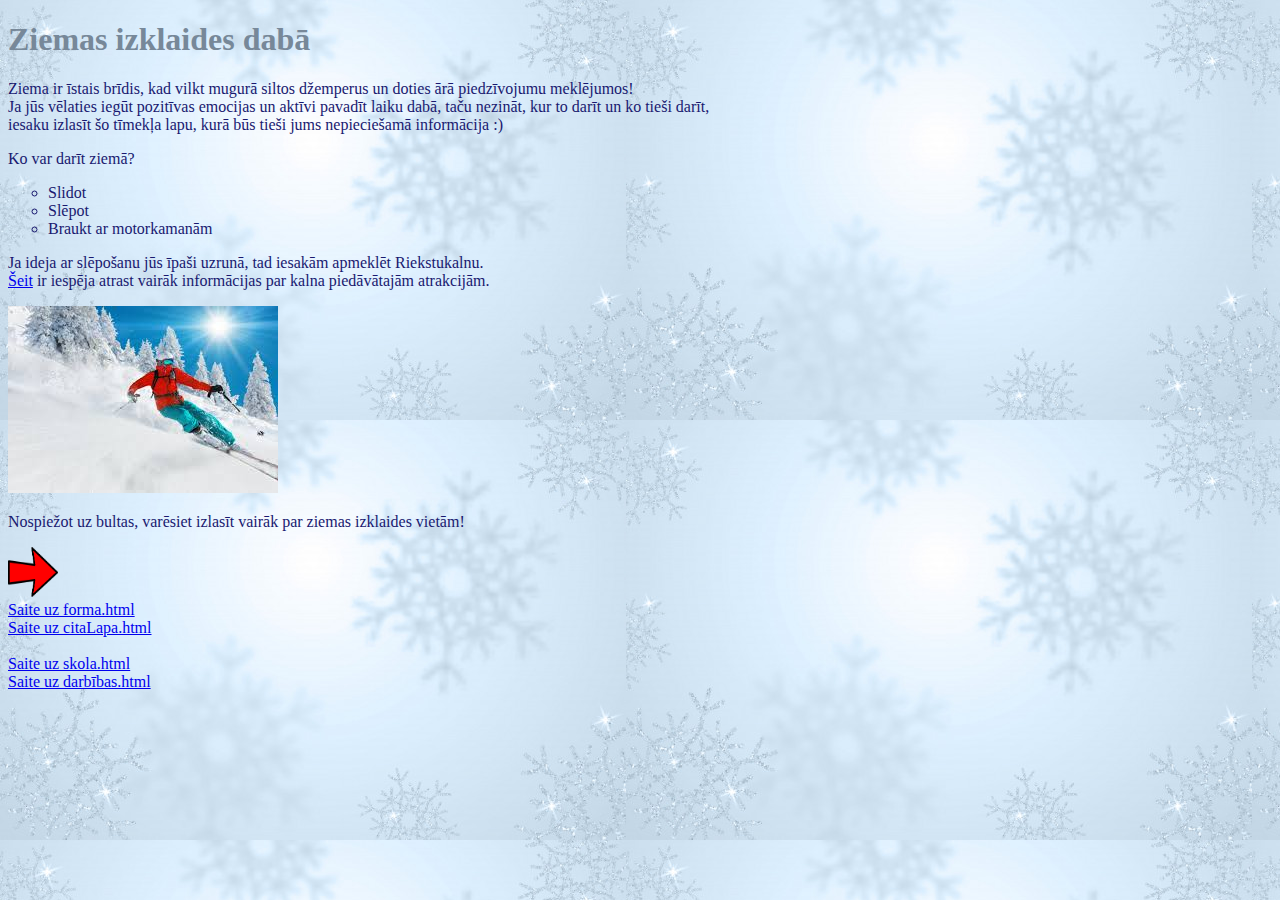
<file: index.html>
<!DOCTYPE html>
<!--
To change this license header, choose License Headers in Project Properties.
To change this template file, choose Tools | Templates
and open the template in the editor.
-->
<html>
    <head>
        <title> Ziemas izklaides dabā </title>
        <link rel='stylesheet' href='mansStils.css'>
        <meta charset="UTF-8">
        <meta name="viewport" content="width=device-width, initial-scale=1.0">
    </head>
    <body>
        <h1> Ziemas izklaides dabā</h1>
        <p> Ziema ir īstais brīdis, kad vilkt mugurā siltos džemperus un doties ārā piedzīvojumu meklējumos! <br>
            Ja jūs vēlaties iegūt pozitīvas emocijas un aktīvi pavadīt laiku dabā, taču nezināt, kur to darīt un ko tieši darīt,<br>
            iesaku izlasīt šo tīmekļa lapu, kurā būs tieši jums nepieciešamā informācija :)
        <p> Ko var darīt ziemā?
        </p>
        <ul> 
            <li>Slidot</li>
            <li>Slēpot</li>
            <li>Braukt ar motorkamanām</li>
        </ul>
        <p> Ja ideja ar slēpošanu jūs īpaši uzrunā, tad iesakām apmeklēt Riekstukalnu.<br>
     <a href="https://www.riekstukalns.lv/lv" target="_blank">Šeit</a>
            ir iespēja atrast vairāk informācijas par kalna piedāvātajām
            atrakcijām.
         </p>    
        <img src="skiing.jpg" alt="skiing">
        <p> Nospiežot uz bultas, varēsiet izlasīt vairāk par ziemas izklaides vietām!
        </p>
        <a href="adreses.html">
            <img src="bulta.png" alt="uz tabulu" style="width:50px;height:50px;"> <br>
            </a>
            <a href="forma.html" target="_blank">Saite uz forma.html</a> <br>
            <a href="citaLapa.html" target="_blank">Saite uz citaLapa.html</a> <br>
            <br>
            <a href="skola.html" target="_blank">Saite uz skola.html</a> <br>
            <a href="darbibas.html" target="_blank">Saite uz darbības.html</a> <br>
    </body>
</html>
</file>
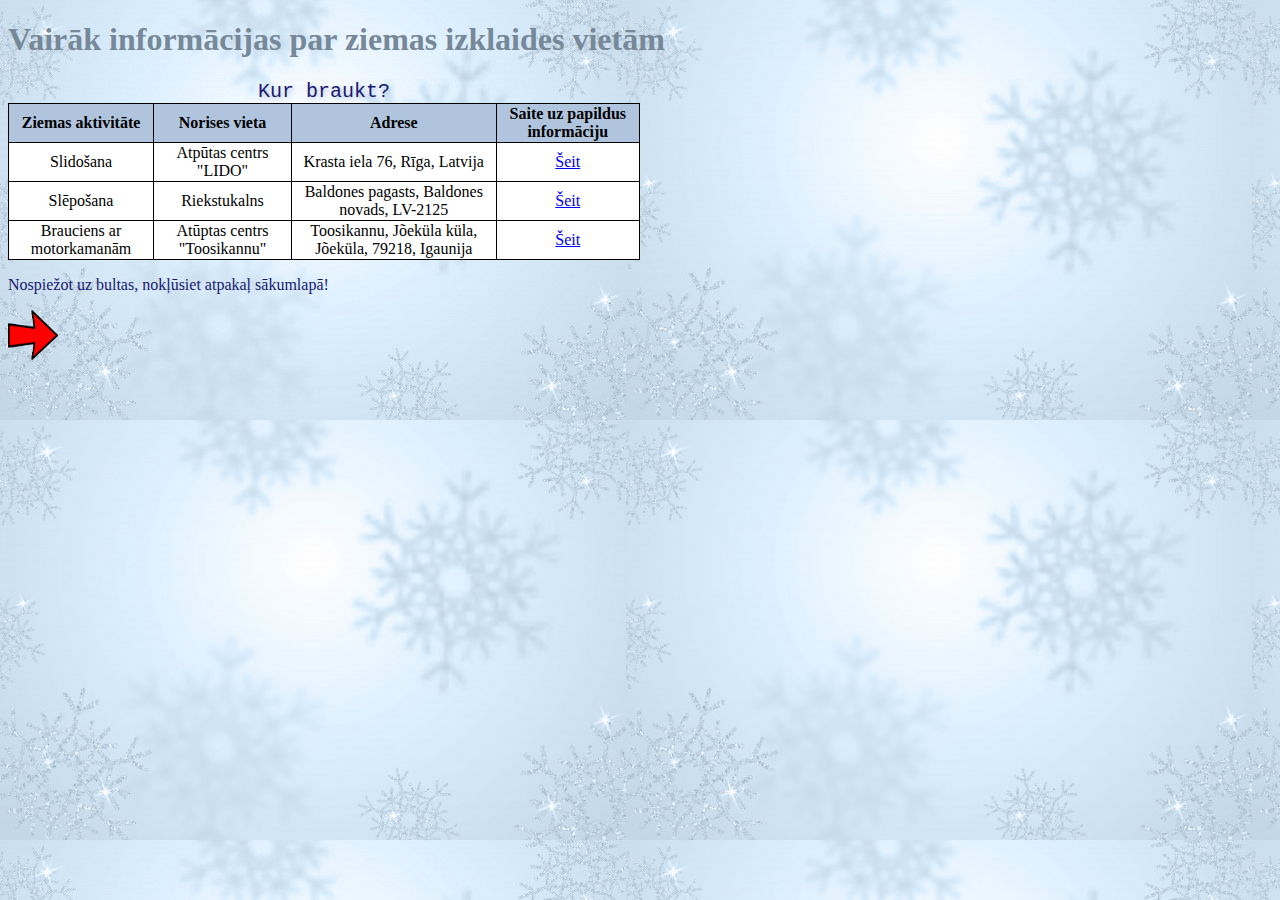
<file: adreses.html>
<!DOCTYPE html>
<!--
To change this license header, choose License Headers in Project Properties.
To change this template file, choose Tools | Templates
and open the template in the editor.
-->
<html>
    <head>
        <title>Vairāk informācijas par ziemas izklaides vietām</title>
        <link rel='stylesheet' href='mansStils.css'>
        <meta charset="UTF-8">
        <meta name="viewport" content="width=device-width, initial-scale=1.0">
        <h1> Vairāk informācijas par ziemas izklaides vietām</h1>
    </head>
    <body>
        <table style="width:50%">
            <caption>Kur braukt?</caption>
  <tr>
    <th>Ziemas aktivitāte</th>
    <th>Norises vieta</th>
    <th>Adrese</th>
    <th>Saite uz papildus informāciju</th>
  </tr>
  <tr>
    <td>Slidošana</td>
    <td>Atpūtas centrs "LIDO"</td>
    <td>Krasta iela 76, Rīga, Latvija</td>
    <td>
        <a href="https://www.lido.lv/lv/atputa/slidotava/" target="_blank">Šeit</a>
    </td>
  </tr>
  <tr>
    <td>Slēpošana</td>
    <td>Riekstukalns</td>
    <td>Baldones pagasts, Baldones novads, LV-2125</td>
    <td>
        <a href="https://www.riekstukalns.lv/lv/jaunumi/stradajam" target="_blank">Šeit</a>
    </td>
  </tr>
  <tr>
    <td>Brauciens ar motorkamanām</td>
    <td>Atūptas centrs "Toosikannu"</td>
    <td>Toosikannu, Jõeküla küla, Jõeküla, 79218, Igaunija</td>
    <td>
        <a href="https://www.visitestonia.com/lv/izbraucieni-ar-motorkaman%C4%81m-atp%C5%ABtas-centr%C4%81-toosikannu" target="_blank">Šeit</a>
    </td>
  </tr>
</table>
        <p> Nospiežot uz bultas, nokļūsiet atpakaļ sākumlapā!
        </p>
<a href="index.html">
<img src="bulta.png" alt="uz sākumu" style="width:50px;height:50px;">
</a>
    </body>
    
</html>
</file>
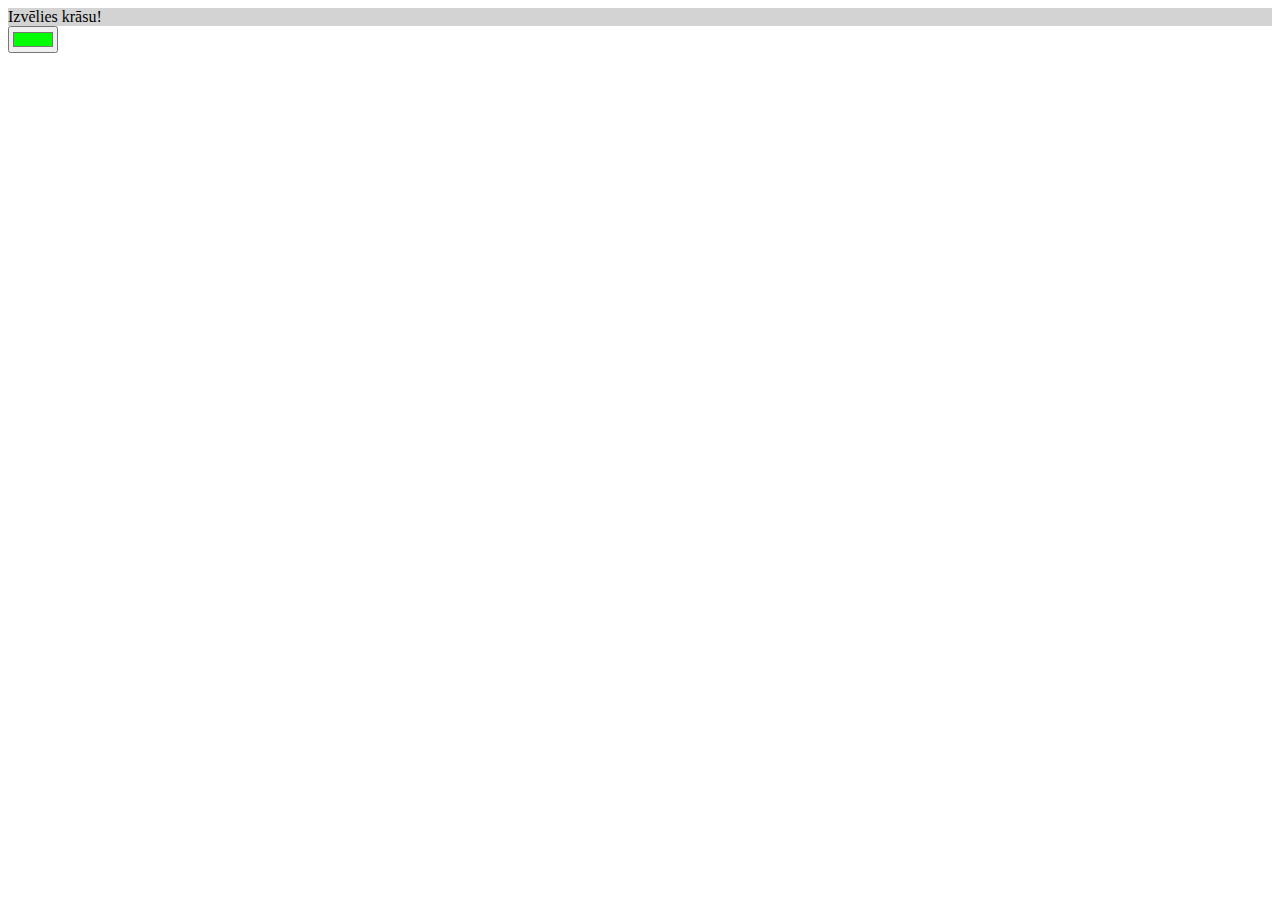
<file: citaLapa.html>
<!DOCTYPE html>
<html>
<head>
    <meta charset="UTF-8">
    <title>Formas</title>
    <script>
    function krasot(){
        var kr=document.getElementById("krasa").value;
        document.getElementById("fons").style="background-color:"+kr;
        document.getElementById("fons").innerHTML = "Krāsa nomainīta!"
    }
    </script>
</head>
<body>
<form>
  <div id="fons" style="background-color:lightgrey">Izvēlies krāsu!</div>
  <input type="color" id="krasa" value="#00ff00" onchange="krasot();" >
</form>
</body>
</html>
</file>
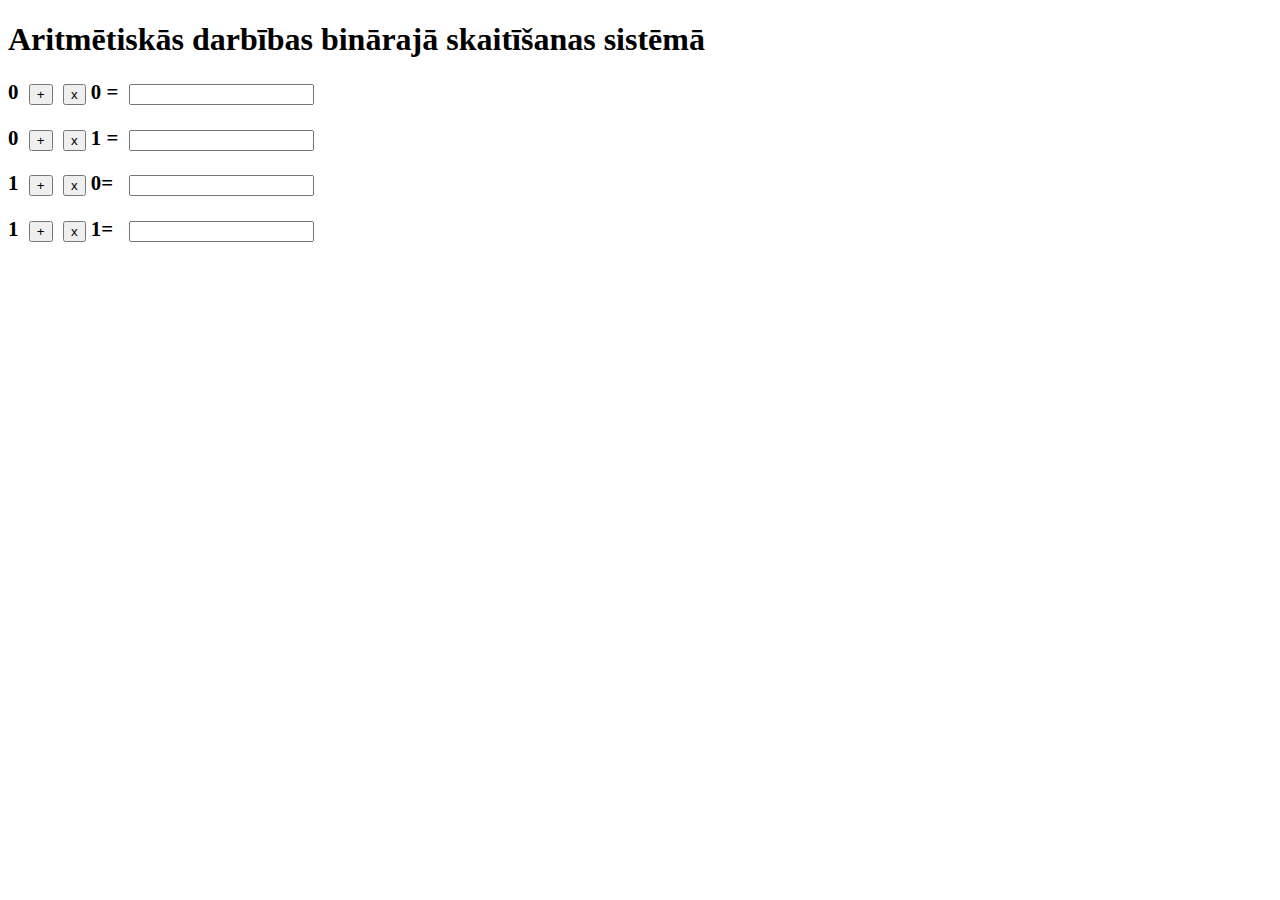
<file: darbibas.html>
<!DOCTYPE html>
<html><head>
<meta charset="utf-8" >
<title>Aritmētiskās darbības binārajā skaitīšanas sistēmā</title>
<style>
    p{
        font-weight: bold;
        font-size: 130%;
    }
</style>
</head><body>
<h1>Aritmētiskās darbības binārajā skaitīšanas sistēmā</h1>
<form method="post" name="darbibas">
<p>0&nbsp;
<input onclick="rez00.value=0" name="plus00" value="+" type="button">&nbsp;
<input onclick="rez00.value=0" name="reiz00" value="x" type="button"> 0 =&nbsp;
<input name="rez00">
</p>
<p>0&nbsp;
<input onclick="rez01.value=1" name="plus01" value="+" type="button">&nbsp;
<input onclick="rez01.value=0" name="reiz01" value="x" type="button"> 1 =&nbsp;
<input name="rez01">
</p>
<p>1&nbsp;
<input onclick="rez10.value=1" name="plus10" value="+" type="button">&nbsp;
<input onclick="rez10.value=0" name="reiz10" value="x" type="button"> 0=&nbsp;
&nbsp;<input name="rez10">
</p>
<p>1&nbsp;
<input onclick="rez11.value=10" name="plus11" value="+" type="button">&nbsp;
<input onclick="rez11.value=1" name="reiz11" value="x" type="button"> 1=&nbsp;
&nbsp;<input name="rez11">
</p>
</form>
</body></html>
</file>
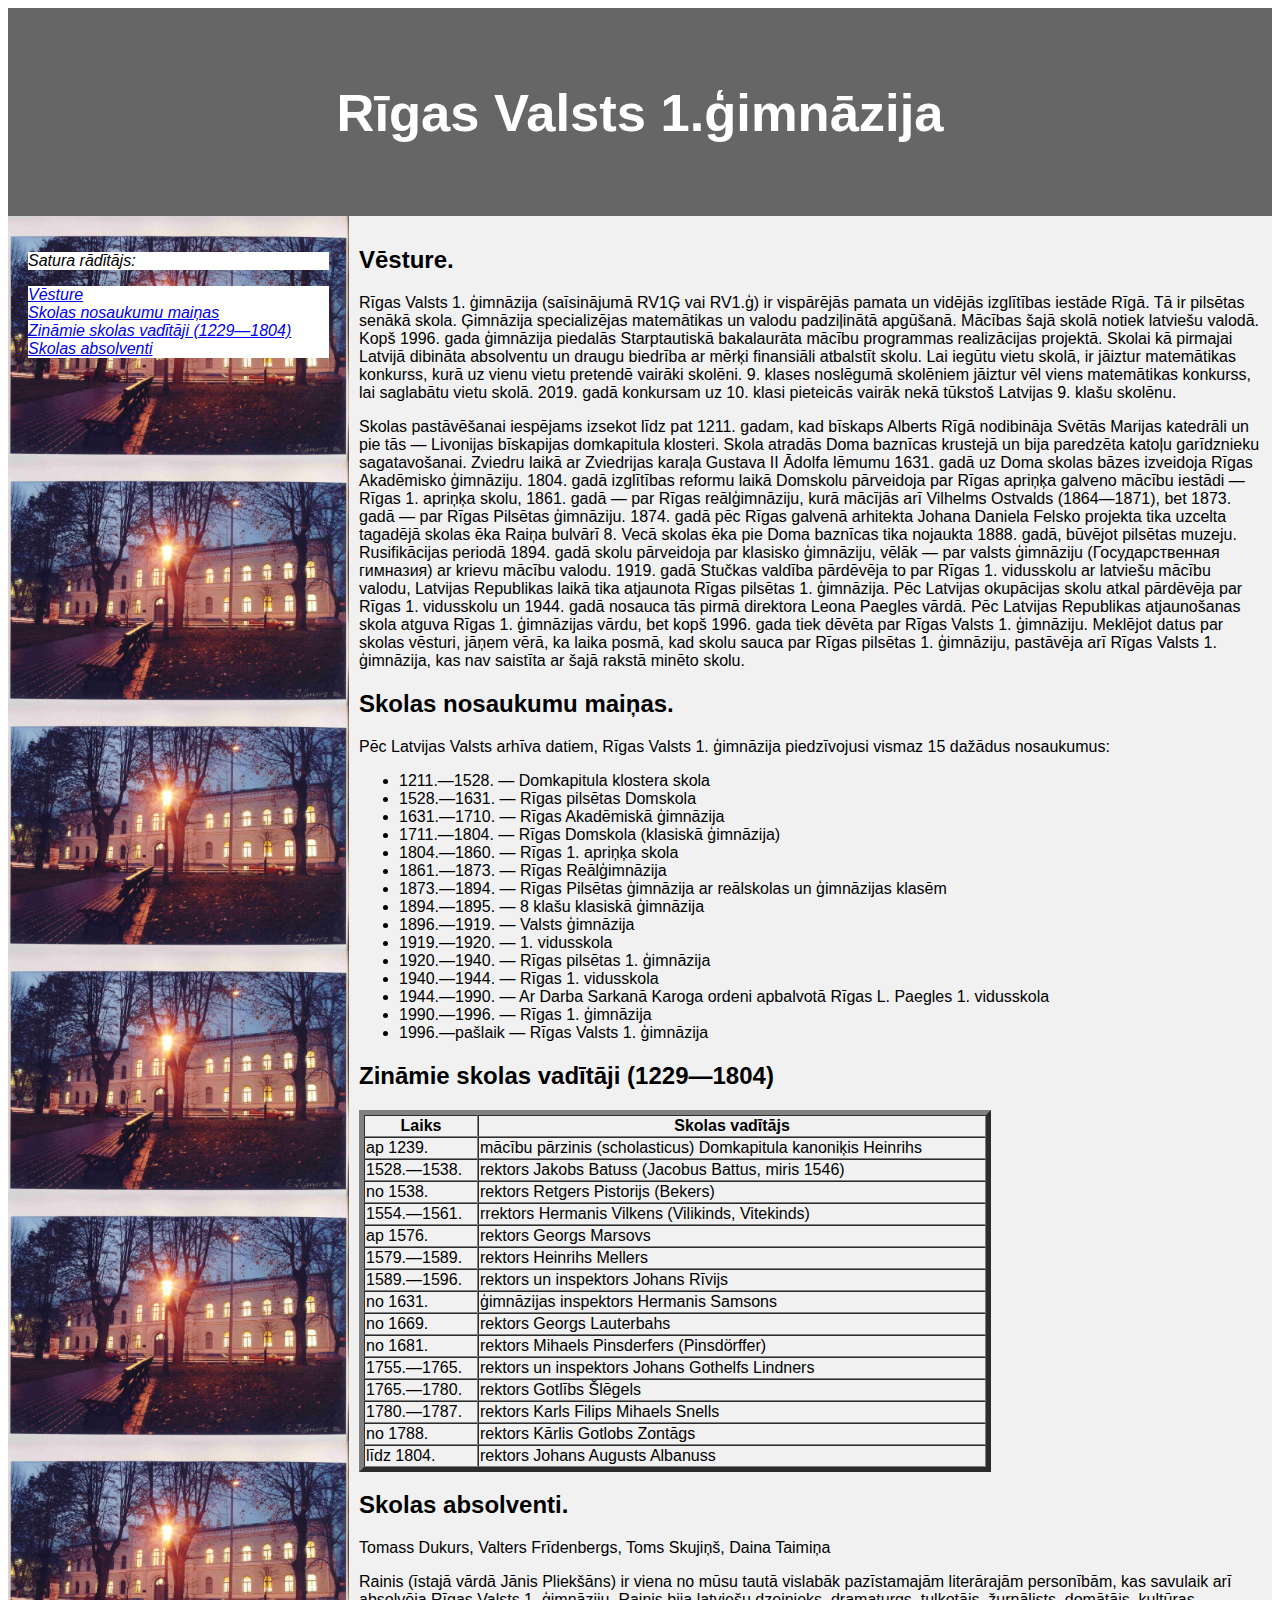
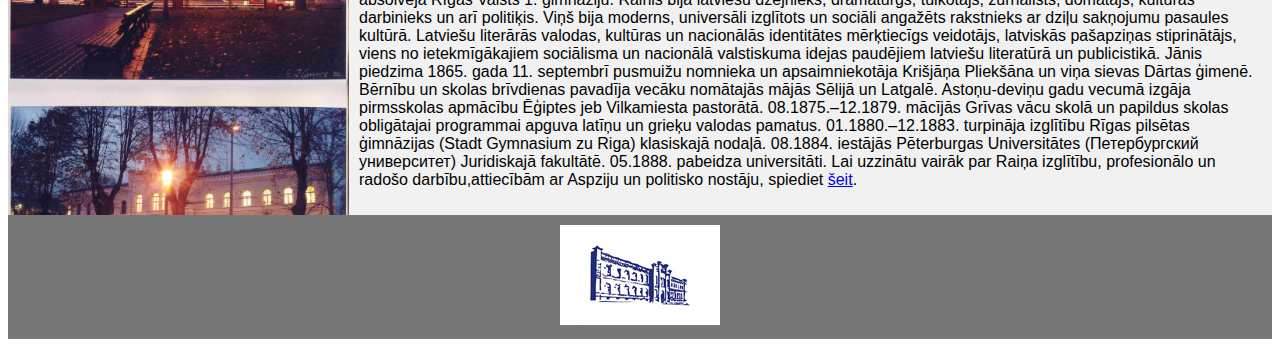
<file: skola.html>
<!DOCTYPE html>
<!--
To change this license header, choose License Headers in Project Properties.
To change this template file, choose Tools | Templates
and open the template in the editor.
-->
<html lang="en">
<head>
<title>CSS Template</title>
<meta charset="utf-8">
<meta name="viewport" content="width=device-width, initial-scale=1">
<style>
* {
  box-sizing: border-box;
}

body {
  font-family: Arial, Helvetica, sans-serif;
}

/* Style the header */
header {
  background-color: #666;
  padding: 30px;
  text-align: center;
  font-size: 35px;
  color: white;
}

/* Container for flexboxes */
section {
  display: -webkit-flex;
  display: flex;
}

/* Style the navigation menu */
nav {
  -webkit-flex: 1;
  -ms-flex: 1;
  flex: 1;
  background-image: url("skola.jpg");
  background-repeat: repeat-y;
  background-size: contain;
  padding: 20px;
}

/* Style the list inside the menu */
nav ul {
  list-style-type: none;
  padding: 0;
}

/* Style the content */
article {
  -webkit-flex: 3;
  -ms-flex: 3;
  flex: 3;
  background-color: #f1f1f1;
  padding: 10px;
}

/* Style the footer */
footer {
  background-color: #777;
  padding: 10px;
  text-align: center;
  color: white;
}

/* Responsive layout - makes the menu and the content (inside the section) sit on top of each other instead of next to each other */
@media (max-width: 600px) {
  section {
    -webkit-flex-direction: column;
    flex-direction: column;
  }
}
</style>
</head>
<body>
<header>
  <h2>Rīgas Valsts 1.ģimnāzija</h2>
</header>

<section>
  <nav>
      <p style="background-color:white"><i> Satura rādītājs:</i></p>
    <ul>
        <li style="background-color:white"><a href="#vesture"><i>Vēsture</i></a></li>
        <li style="background-color:white"><a href="#nosaukumi"><i>Skolas nosaukumu maiņas</i></a></li>
        <li style="background-color:white"><a href="#vaditaji"><i>Zināmie skolas vadītāji (1229—1804)</i></a></li>
        <li style="background-color:white"><a href="#absolventi"><i>Skolas absolventi</i></a></li>
    </ul>
  </nav>
 
  <article>
    <h2 id="vesture">Vēsture.</h2>  
<p>Rīgas Valsts 1. ģimnāzija (saīsinājumā RV1Ģ vai RV1.ģ) ir vispārējās pamata un vidējās izglītības iestāde Rīgā.
    Tā ir pilsētas senākā skola. Ģimnāzija specializējas matemātikas un valodu padziļinātā apgūšanā. 
    Mācības šajā skolā notiek latviešu valodā. Kopš 1996. gada ģimnāzija piedalās Starptautiskā bakalaurāta mācību programmas realizācijas projektā.
    Skolai kā pirmajai Latvijā dibināta absolventu un draugu biedrība ar mērķi finansiāli atbalstīt skolu. 
    Lai iegūtu vietu skolā, ir jāiztur matemātikas konkurss, kurā uz vienu vietu pretendē vairāki skolēni.
    9. klases noslēgumā skolēniem jāiztur vēl viens matemātikas konkurss, lai saglabātu vietu skolā. 
    2019. gadā konkursam uz 10. klasi pieteicās vairāk nekā tūkstoš Latvijas 9. klašu skolēnu.
</p>
<p>Skolas pastāvēšanai iespējams izsekot līdz pat 1211. gadam, kad bīskaps Alberts Rīgā nodibināja Svētās Marijas katedrāli
   un pie tās — Livonijas bīskapijas domkapitula klosteri.
   Skola atradās Doma baznīcas krustejā un bija paredzēta katoļu garīdznieku sagatavošanai.
   Zviedru laikā ar Zviedrijas karaļa Gustava II Ādolfa lēmumu 1631. gadā uz Doma skolas bāzes izveidoja Rīgas Akadēmisko ģimnāziju.
   1804. gadā izglītības reformu laikā Domskolu pārveidoja par Rīgas apriņķa galveno mācību iestādi — Rīgas 1. apriņķa skolu,
   1861. gadā — par Rīgas reālģimnāziju, kurā mācījās arī Vilhelms Ostvalds (1864—1871), bet 1873. gadā — par Rīgas Pilsētas ģimnāziju.
   1874. gadā pēc Rīgas galvenā arhitekta Johana Daniela Felsko projekta tika uzcelta tagadējā skolas ēka Raiņa bulvārī 8.
   Vecā skolas ēka pie Doma baznīcas tika nojaukta 1888. gadā, būvējot pilsētas muzeju. 
   Rusifikācijas periodā 1894. gadā skolu pārveidoja par klasisko ģimnāziju, vēlāk — par valsts ģimnāziju (Государственная гимназия)
   ar krievu mācību valodu. 1919. gadā Stučkas valdība pārdēvēja to par Rīgas 1. vidusskolu ar latviešu mācību valodu,
   Latvijas Republikas laikā tika atjaunota Rīgas pilsētas 1. ģimnāzija. Pēc Latvijas okupācijas skolu atkal pārdēvēja
   par Rīgas 1. vidusskolu un 1944. gadā nosauca tās pirmā direktora Leona Paegles vārdā.
   Pēc Latvijas Republikas atjaunošanas skola atguva Rīgas 1. ģimnāzijas vārdu, bet kopš 1996. gada tiek dēvēta par Rīgas Valsts 1. ģimnāziju.
   Meklējot datus par skolas vēsturi, jāņem vērā, ka laika posmā, kad skolu sauca par Rīgas pilsētas 1. ģimnāziju, pastāvēja arī Rīgas Valsts 1. ģimnāzija,
   kas nav saistīta ar šajā rakstā minēto skolu.
</p>
    <h2 id="nosaukumi">Skolas nosaukumu maiņas.</h2>
    <p>Pēc Latvijas Valsts arhīva datiem, Rīgas Valsts 1. ģimnāzija piedzīvojusi vismaz 15 dažādus nosaukumus:</P>
<ul type = "disc">
  <li>1211.—1528. — Domkapitula klostera skola</li>
  <li>1528.—1631. — Rīgas pilsētas Domskola</li>
  <li>1631.—1710. — Rīgas Akadēmiskā ģimnāzija</li>
  <li>1711.—1804. — Rīgas Domskola (klasiskā ģimnāzija)</li>
  <li>1804.—1860. — Rīgas 1. apriņķa skola</li>
  <li>1861.—1873. — Rīgas Reālģimnāzija</li>
  <li>1873.—1894. — Rīgas Pilsētas ģimnāzija ar reālskolas un ģimnāzijas klasēm</li>
  <li>1894.—1895. — 8 klašu klasiskā ģimnāzija</li>
  <li>1896.—1919. — Valsts ģimnāzija</li>
  <li>1919.—1920. — 1. vidusskola</li>
  <li>1920.—1940. — Rīgas pilsētas 1. ģimnāzija</li>
  <li>1940.—1944. — Rīgas 1. vidusskola</li>
  <li>1944.—1990. — Ar Darba Sarkanā Karoga ordeni apbalvotā Rīgas L. Paegles 1. vidusskola</li>
  <li>1990.—1996. — Rīgas 1. ģimnāzija</li>
  <li>1996.—pašlaik — Rīgas Valsts 1. ģimnāzija</li>
</ul>

<h2 id="vaditaji">Zināmie skolas vadītāji (1229—1804)</h2>
<table style="width:70%" border="5" cellspacing="0">
  <tr>
    <th>Laiks</th>
    <th>Skolas vadītājs</th>
  </tr>
  <tr>
    <td>ap 1239.</td>
    <td>mācību pārzinis (scholasticus) Domkapitula kanoniķis Heinrihs</td>
  </tr>
  <tr>
    <td>1528.—1538.</td>
    <td>rektors Jakobs Batuss (Jacobus Battus, miris 1546)</td>    
  </tr>
  <tr>
    <td>no 1538.</td>
    <td>rektors Retgers Pistorijs (Bekers)</td>
  </tr>
  <tr>
    <td>1554.—1561.</td>
    <td>rrektors Hermanis Vilkens (Vilikinds, Vitekinds)</td>
  </tr>
  <tr>
    <td>ap 1576.</td>
    <td>rektors Georgs Marsovs</td>
  </tr>
  <tr>
    <td>1579.—1589.</td>
    <td>rektors Heinrihs Mellers</td>
  </tr>
  <tr>
    <td>1589.—1596.</td>
    <td>rektors un inspektors Johans Rīvijs</td>
  </tr>
  <tr>
    <td>no 1631.</td>
    <td>ģimnāzijas inspektors Hermanis Samsons</td>
  </tr>
  <tr>
    <td>no 1669.</td>
    <td>rektors Georgs Lauterbahs</td>
  </tr>
  <tr>
    <td>no 1681.</td>
    <td>rektors Mihaels Pinsderfers (Pinsdörffer)</td>
  </tr>
  <tr>
    <td>1755.—1765.</td>
    <td>rektors un inspektors Johans Gothelfs Lindners</td>
  </tr>
  <tr>
    <td>1765.—1780.</td>
    <td>rektors Gotlībs Šlēgels</td>
  </tr>
  <tr>
    <td>1780.—1787.</td>
    <td>rektors Karls Filips Mihaels Snells</td>
  </tr>
  <tr>
    <td>no 1788.</td>
    <td>rektors Kārlis Gotlobs Zontāgs</td>
  </tr>
  <tr>
    <td>līdz 1804.</td>
    <td>rektors Johans Augusts Albanuss</td>
  </tr>
</table>

<h2 id="absolventi">Skolas absolventi.</h2> 
<p> Tomass Dukurs, Valters Frīdenbergs, Toms Skujiņš, Daina Taimiņa </p>
<p> Rainis (īstajā vārdā Jānis Pliekšāns) ir viena no mūsu tautā vislabāk pazīstamajām literārajām personībām, 
    kas savulaik arī absolvēja Rīgas Valsts 1. ģimnāziju. Rainis bija latviešu dzejnieks, dramaturgs, tulkotājs,
    žurnālists, domātājs, kultūras darbinieks un arī politiķis. Viņš bija moderns, universāli izglītots un 
    sociāli angažēts rakstnieks ar dziļu sakņojumu pasaules kultūrā. 
    Latviešu literārās valodas, kultūras un nacionālās identitātes mērķtiecīgs veidotājs, latviskās pašapziņas
    stiprinātājs, viens no ietekmīgākajiem sociālisma un nacionālā valstiskuma idejas paudējiem latviešu
    literatūrā un publicistikā.
    Jānis piedzima 1865. gada 11. septembrī pusmuižu nomnieka un apsaimniekotāja Krišjāņa Pliekšāna un
    viņa sievas Dārtas ģimenē. Bērnību un skolas brīvdienas pavadīja vecāku nomātajās mājās Sēlijā un Latgalē.
    Astoņu-deviņu gadu vecumā izgāja pirmsskolas apmācību Ēģiptes jeb Vilkamiesta pastorātā. 
    08.1875.–12.1879. mācījās Grīvas vācu skolā un papildus skolas obligātajai programmai apguva latīņu un grieķu
    valodas pamatus. 01.1880.–12.1883. turpināja izglītību Rīgas pilsētas ģimnāzijas (Stadt Gymnasium zu Riga)
    klasiskajā nodaļā. 08.1884. iestājās Pēterburgas Universitātes (Петербургский университет) Juridiskajā
    fakultātē. 05.1888. pabeidza universitāti.
    Lai uzzinātu vairāk par Raiņa izglītību, profesionālo un radošo darbību,attiecībām ar Aspziju un politisko nostāju, spiediet
    <a href="https://enciklopedija.lv/skirklis/55869-Rainis" target="_blank">šeit</a>.
</p>
  </article>
</section>

<footer>
  <a href="http://r1g.edu.lv/v/index/" target="_blank">
            <img src="logo.jpg" alt="uz skolas saitu"> <br>
            </a>
</footer>

</body>
</html>
</file>
<file: mansStils.css>
body {
  background-image: url("fons_ziema.jpg");;
  color: midnightblue;
  font-family: "Georgia", Serif;
}
h1 {color: lightslategrey;  
}

table caption {
  text-shadow: 2px 2px 5px lightsteelblue;
  font-family: "Courier New", Monospace;
  font-size: 20px
}
table, th, td {
  border: 1px solid black;
  border-collapse: collapse;
  text-align: center;
}
th {
  background-color: lightsteelblue;
  color: black;
}
 td {
  background-color: white;
  color: black;
}
ul {
  list-style-type: circle;
}

/* 
    Created on : 2021. gada 1. marts, 01:24:59
    Author     : Agneta
*/
</file>
